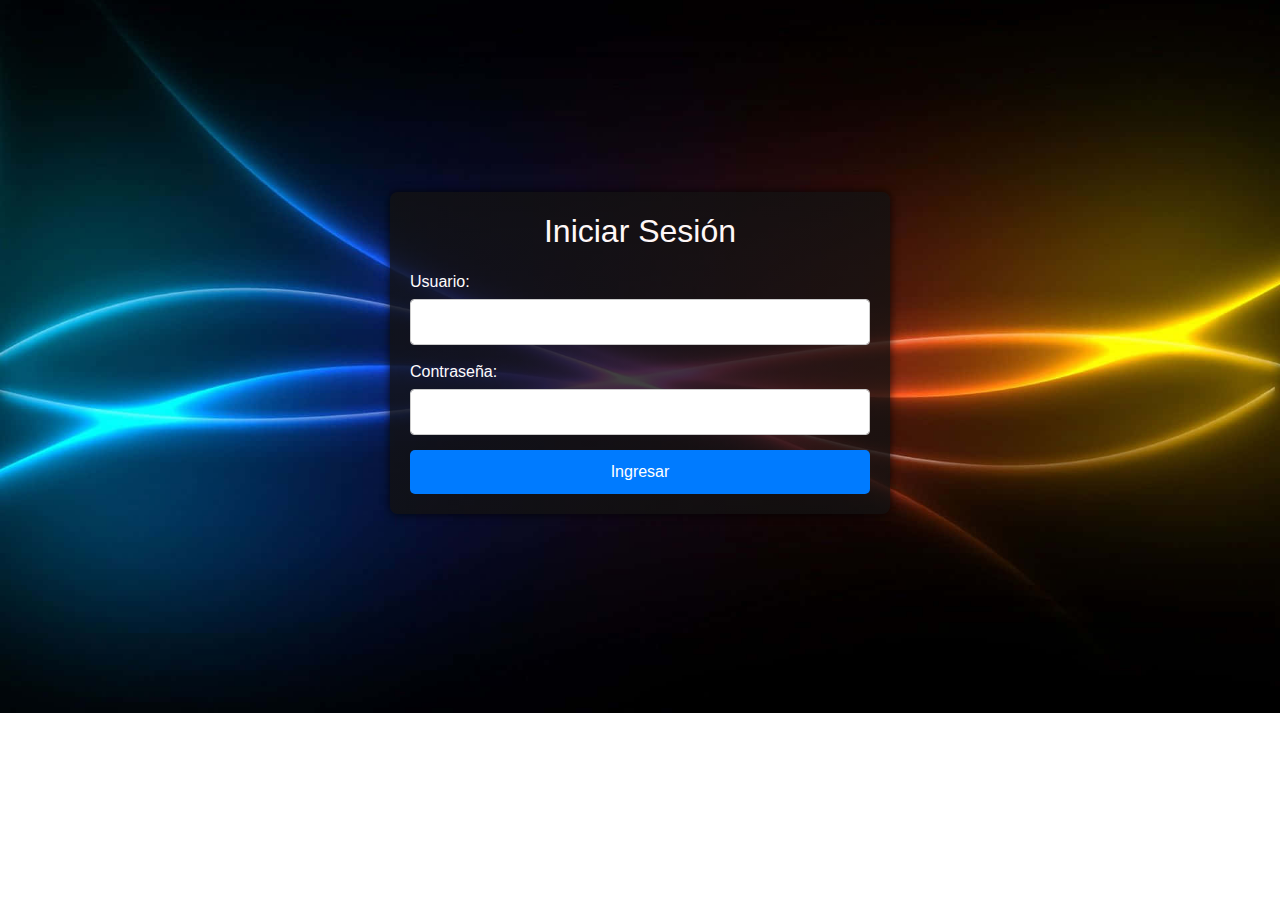
<file: index.html>
<!DOCTYPE html>
<html lang="es">
<head>
    <meta charset="UTF-8">
    <meta name="viewport" content="width=device-width, initial-scale=1.0">
    <title>ProjectStream</title>
    <link rel="stylesheet" href="css/bootstrap.min.css">
    <link rel="stylesheet" href="css/style.css">
    <style>
        body {
            background-image: url(img/fondo_login.jpg); /* Ruta a tu imagen de fondo */
            background-size: cover; /* Ajusta la imagen para cubrir todo el fondo */
            background-position: center; /* Centra la imagen */
            background-repeat: no-repeat; /* Evita que la imagen se repita */
            font-family: Arial, sans-serif;
        }
        .container {
            max-width: 500px;
            margin: 15% auto;
            padding: 20px;
            background: linear-gradient(120deg,rgb(18, 17, 17, 0.8)); /* Degradado de dos colores con transparencia */
            box-shadow: 0 0 10px rgba(0, 0, 0, 0.801);
            border-radius: 8px;
        }
        h2 {
            text-align: center;
            margin-bottom: 20px;
            color: #fff7f7;
        }
        .form-group {
            margin-bottom: 15px;
        }
        .form-group label {
            display: block;
            margin-bottom: 5px;
            color: #fffcfc;
        }
        .form-control {
            width: 100%;
            padding: 10px;
            border: 1px solid #ccc;
            border-radius: 4px;
        }
        .custom-button {
            display: inline-block;
            width: 100%;
            padding: 10px 20px;
            background-color: #007bff;
            color: #fff;
            text-decoration: none;
            border: none;
            cursor: pointer;
            border-radius: 5px;
            font-size: 16px;
        }
        .custom-button:hover {
            background-color: #0056b3;
        }
    </style>
</head>
<body>
    <div class="container">
        <h2>Iniciar Sesión</h2>
        <form>
            <div class="form-group">
                <label for="username">Usuario:</label>
                <input type="text" id="username" class="form-control">
            </div>
            <div class="form-group">
                <label for="password">Contraseña:</label>
                <input type="password" id="password" class="form-control">
            </div>
            <button type="button" id="loginButton" class="custom-button">Ingresar</button>
        </form>
    </div>
    <script src="js/login.js"></script>
</body>
</html>
</file>
<file: css/style.css>
.main_form {
     padding: 50px 30px;
     background: #d6dedf;
     margin-top: -260px;
     border-radius: 25px;
}

.main_form .contactus {
     border: inherit;
     padding: 0px 19px;
     margin-bottom: 20px;
     width: 100%;
     height: 60px;
     background: #fff;
     color: #292e39;
     font-size: 18px;
     font-weight: normal;
     border-radius: 15px;
}


.main_form .send_btn {
     font-size: 17px;
     transition: ease-in all 0.5s;
     background-color: #000;
     color: #fff;
     padding: 13px 0px;
     margin: 0 auto;
     max-width: 200px;
     width: 100%;
     display: block;
     margin-top: 30px;
     border-radius: 10px;
}

.main_form .send_btn:hover {
     background-color: #eec237;
     transition: ease-in all 0.5s;
     color: #fff;
     border-radius: 25px;
}

#request *::placeholder {
     color: #4d4d4f;
     opacity: 1;
}

.multi {
     color: #f6d601;
     font-weight: bold;
     font-size: 40px;
}

.color_chang {
     color: #0c0c0e;
}

.footer {
     margin-top: 265px;
     background: #242423;
     padding-top: 85px;
     text-align: center;
}

.footer .titlepage {
     text-align: left;
     padding-bottom: 10px;
}

.footer .titlepage h2 {
     color: #fff;
}

.cont {
     padding-top: 20px;
     text-align: left;
}

.cont h3 {
     color: #fff;
     font-size: 40px;
     line-height: 50px;
     font-weight: bold;
}

.cont p {
     color: #fff;
     font-size: 17px;
     line-height: 28px;
     padding-top: 20px;
}

.copyright {
     margin-top: 90px;
     padding: 20px 0px;
     background-color: #fff;
}

.copyright p {
     color: #020203;
     font-size: 18px;
     line-height: 22px;
     text-align: center;
}

.copyright a {
     color: #020203;
}

.copyright a:hover {
     color: #eec237;
}


/** end footer **/
</file>
